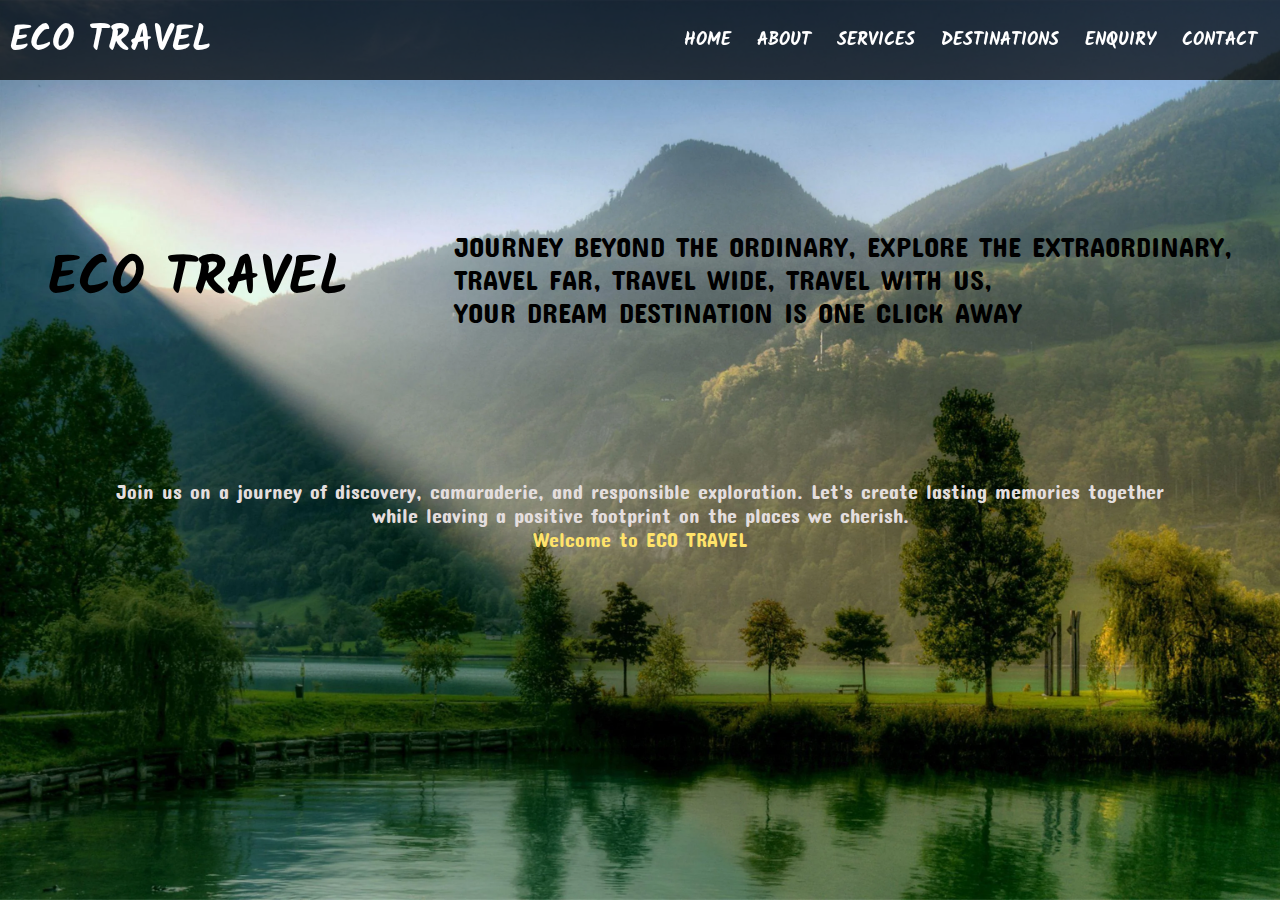
<file: index.html>
<!DOCTYPE html>
<html lang="en">
  <head>
    <meta charset="UTF-8" />
    <meta name="viewport" content="width=device-width, initial-scale=1.0" />
    <title>Document</title>
    <link rel="stylesheet" href="./assets/css/home.css" />
    <link rel="stylesheet" href="./assets/css/main.css" />
    <link rel="preconnect" href="https://fonts.googleapis.com" />
    <link rel="preconnect" href="https://fonts.gstatic.com" crossorigin />
    <link
      href="https://fonts.googleapis.com/css2?family=Concert+One&family=Kalam:wght@300;400;700&family=Staatliches&display=swap"
      rel="stylesheet"
    />
  </head>
  <body style="background-image: url('./assets/images/home/home.webp')">
    <div class="container-main">
      <div class="navbar">
        <div class="navbar-start">
          <h2>ECO TRAVEL</h2>
        </div>
        <div class="navbar-end">
          <a href="./index.html">HOME</a>
          <a href="./pages/About/about.html">ABOUT</a>
          <a href="./pages/Services_/services.html">SERVICES</a>
          <a href="./pages/Destinations/destinations.html">DESTINATIONS</a>
          <a href="./pages/Enquiry/enquiry.html">ENQUIRY</a>
          <a href="./pages/Contact/contact.html">CONTACT</a>
        </div>
      </div>
      <div class="home-intro">
        <div class="home-intro-head">
          <h1 style="font-family: 'Kalam', cursive">ECO TRAVEL</h1>
        </div>
        <div class="home-intro-tail">
          <h2 style="font-family: 'Concert One', sans-serif">
            JOURNEY BEYOND THE ORDINARY, EXPLORE THE EXTRAORDINARY, <br />
            TRAVEL FAR, TRAVEL WIDE, TRAVEL WITH US, <br />
            YOUR DREAM DESTINATION IS ONE CLICK AWAY
          </h2>
        </div>
      </div>
      <div class="home-conclude">
        <h3 style="font-family: 'Concert One', sans-serif">
          Join us on a journey of discovery, camaraderie, and responsible
          exploration. Let's create lasting memories together <br />
          while leaving a positive footprint on the places we cherish. <br />
          <a href="./pages/About/about.html">Welcome to ECO TRAVEL</a>
        </h3>
      </div>
    </div>
  </body>
</html>
</file>
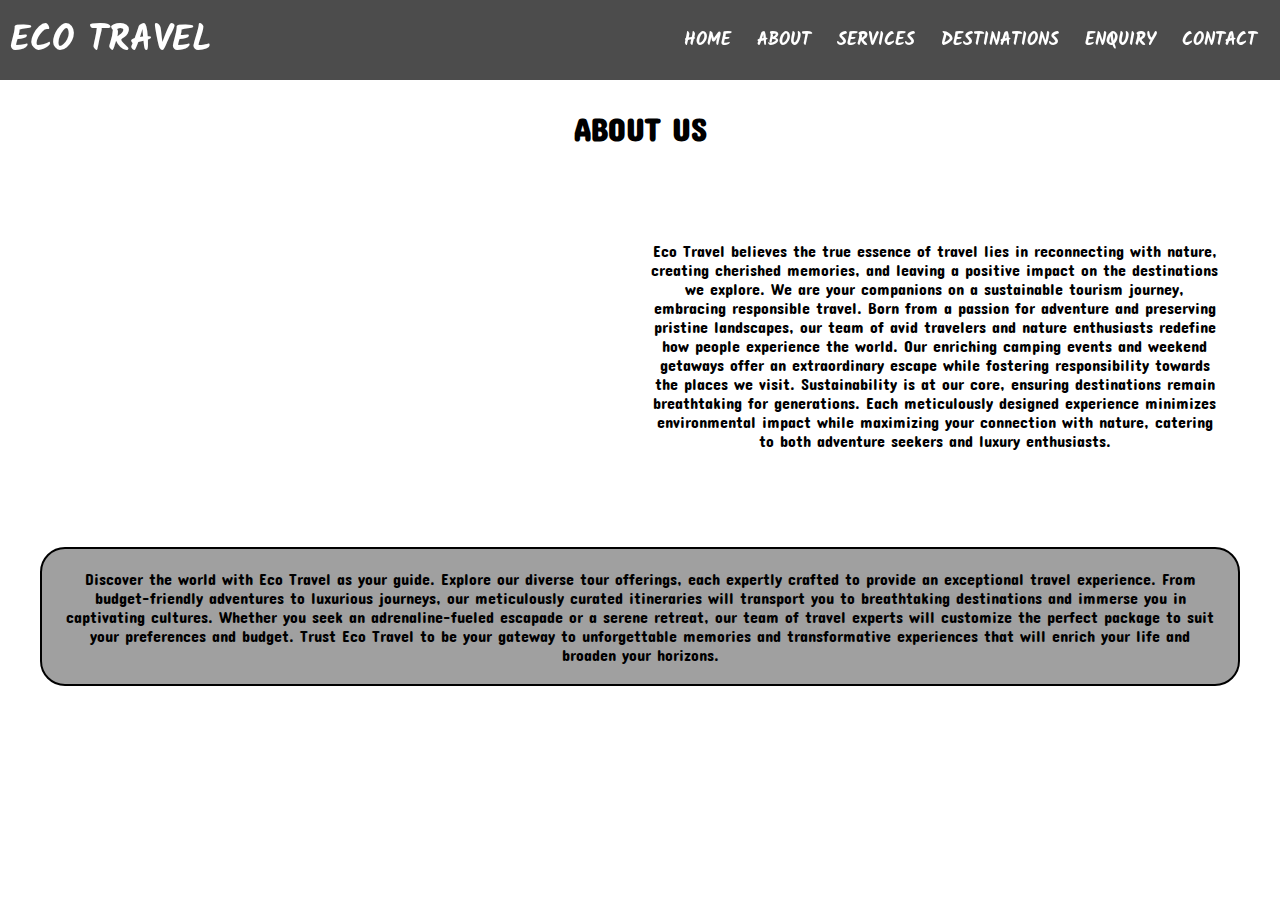
<file: pages/About/about.html>
<!DOCTYPE html>
<html lang="en">
  <head>
    <meta charset="UTF-8" />
    <meta name="viewport" content="width=device-width, initial-scale=1.0" />
    <title>Document</title>
    <link rel="stylesheet" href="../../assets/css/about.css" />
    <link rel="stylesheet" href="../../assets/css/main.css" />
    <link rel="preconnect" href="https://fonts.googleapis.com" />
    <link rel="preconnect" href="https://fonts.gstatic.com" crossorigin />
    <link
      href="https://fonts.googleapis.com/css2?family=Concert+One&family=Kalam:wght@300;400;700&family=Staatliches&display=swap"
      rel="stylesheet"
    />
  </head>
  <body>
    <div class="container-main">
      <div class="navbar">
        <div class="navbar-start">
          <h2>ECO TRAVEL</h2>
        </div>
        <div class="navbar-end">
          <a href="../../index.html">HOME</a>
          <a href="./about.html">ABOUT</a>
          <a href="../../pages/Services_/services.html">SERVICES</a>
          <a href="../../pages/Destinations/destinations.html">DESTINATIONS</a>
          <a href="../../pages/Enquiry/enquiry.html">ENQUIRY</a>
          <a href="../../pages/Contact/contact.html">CONTACT</a>
        </div>
      </div>
      <div class="about-section-main">
        <h1>ABOUT US</h1>
        <div class="about-section-content">
          <div class="loader">
            <div
              class="slide"
              style="
                background-image: url('../../assets/images/about/slide-1.webp');
              "
            ></div>
            <div
              class="slide"
              style="
                background-image: url('../../assets/images/about/slide-2.webp');
              "
            ></div>
            <div
              class="slide"
              style="
                background-image: url('../../assets/images/about/slide-3.webp');
              "
            ></div>
            <div
              class="slide"
              style="
                background-image: url('../../assets/images/about/slide-4.webp');
              "
            ></div>
            <div
              class="slide"
              style="
                background-image: url('../../assets/images/about/slide-5.webp');
              "
            ></div>
          </div>
          <p>
            Eco Travel believes the true essence of travel lies in reconnecting
            with nature, creating cherished memories, and leaving a positive
            impact on the destinations we explore. We are your companions on a
            sustainable tourism journey, embracing responsible travel. Born from
            a passion for adventure and preserving pristine landscapes, our team
            of avid travelers and nature enthusiasts redefine how people
            experience the world. Our enriching camping events and weekend
            getaways offer an extraordinary escape while fostering
            responsibility towards the places we visit. Sustainability is at our
            core, ensuring destinations remain breathtaking for generations.
            Each meticulously designed experience minimizes environmental impact
            while maximizing your connection with nature, catering to both
            adventure seekers and luxury enthusiasts.
          </p>
        </div>
        <p class="about-section-main-desc">
          Discover the world with Eco Travel as your guide. Explore our diverse
          tour offerings, each expertly crafted to provide an exceptional travel
          experience. From budget-friendly adventures to luxurious journeys, our
          meticulously curated itineraries will transport you to breathtaking
          destinations and immerse you in captivating cultures. Whether you seek
          an adrenaline-fueled escapade or a serene retreat, our team of travel
          experts will customize the perfect package to suit your preferences
          and budget. Trust Eco Travel to be your gateway to unforgettable
          memories and transformative experiences that will enrich your life and
          broaden your horizons.
        </p>
      </div>
    </div>
  </body>
</html>
</file>
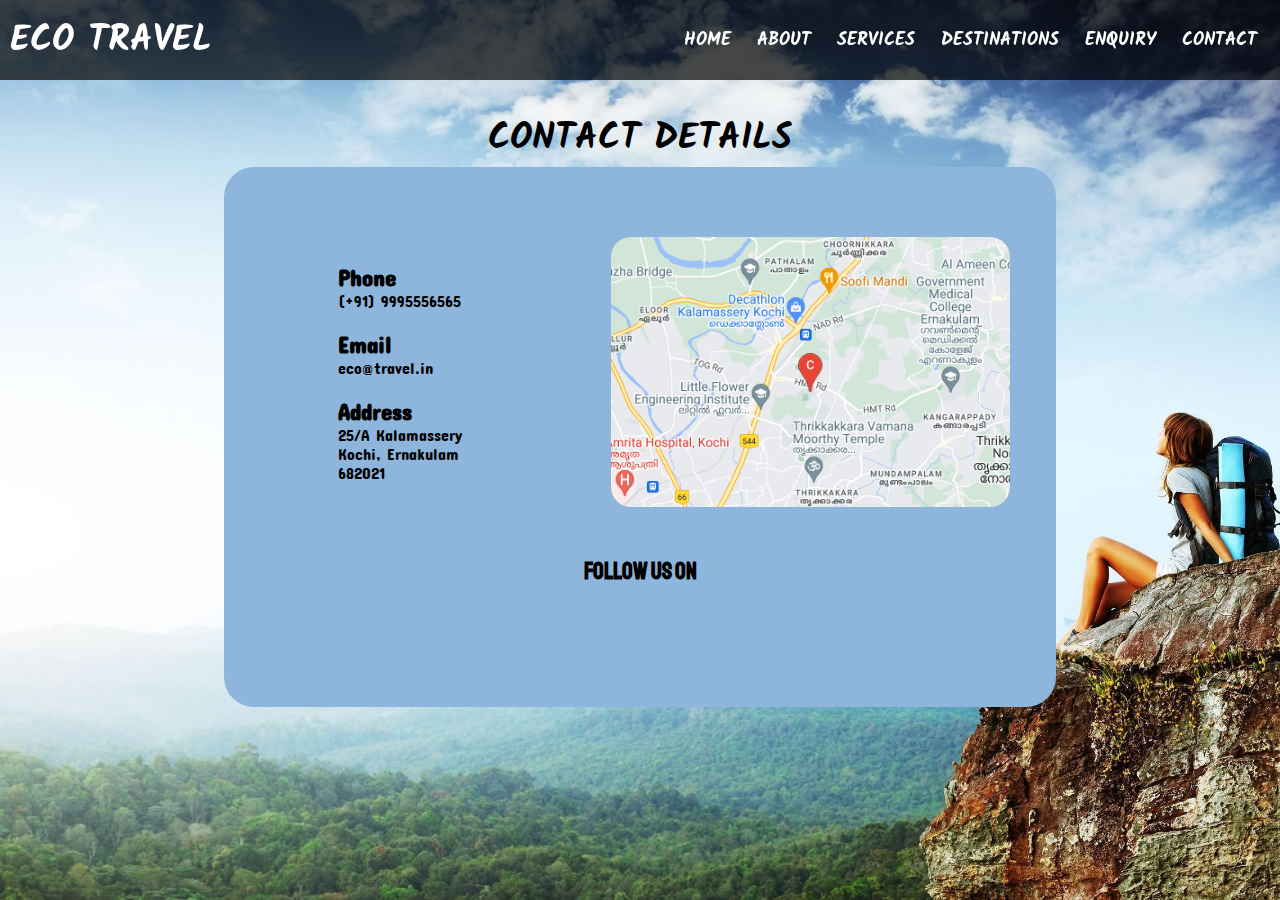
<file: pages/Contact/contact.html>
<!DOCTYPE html>
<html lang="en">
  <head>
    <meta charset="UTF-8" />
    <meta name="viewport" content="width=device-width, initial-scale=1.0" />
    <title>Document</title>
    <link rel="stylesheet" href="../../assets/css/contact.css" />
    <link rel="stylesheet" href="../../assets/css/main.css" />
    <link rel="preconnect" href="https://fonts.googleapis.com" />
    <link rel="preconnect" href="https://fonts.gstatic.com" crossorigin />
    <link
      href="https://fonts.googleapis.com/css2?family=Concert+One&family=Kalam:wght@300;400;700&family=Staatliches&display=swap"
      rel="stylesheet"
    />
    <link
      rel="stylesheet"
      href="https://cdnjs.cloudflare.com/ajax/libs/font-awesome/6.6.0/css/all.min.css"
      integrity="sha512-Kc323vGBEqzTmouAECnVceyQqyqdsSiqLQISBL29aUW4U/M7pSPA/gEUZQqv1cwx4OnYxTxve5UMg5GT6L4JJg=="
      crossorigin="anonymous"
      referrerpolicy="no-referrer"
    />
  </head>
  <body
    style="background-image: url('../../assets/images/contact/contact.webp')"
  >
    <div class="container-main">
      <div class="navbar">
        <div class="navbar-start">
          <h2>ECO TRAVEL</h2>
        </div>
        <div class="navbar-end">
          <a href="../../index.html">HOME</a>
          <a href="../../pages/About/about.html">ABOUT</a>
          <a href="../../pages/Services_/services.html">SERVICES</a>
          <a href="../../pages/Destinations/destinations.html">DESTINATIONS</a>
          <a href="../../pages/Enquiry/enquiry.html">ENQUIRY</a>
          <a href="./contact.html">CONTACT</a>
        </div>
      </div>
      <div class="contact-details" style="font-family: 'Kalam', cursive">
        <h1>CONTACT DETAILS</h1>
        <div
          class="contact-details-main"
          style="font-family: 'Staatliches', sans-serif"
        >
          <div class="contact-details-head">
            <div
              class="contact-details-first"
              style="font-family: 'Concert One', sans-serif"
            >
              <div class="contact-details-sub">
                <i class="fa-solid fa-phone"></i> &nbsp;
                <div>
                  <h3>Phone</h3>
                  <h4>(+91) 9995556565</h4>
                </div>
              </div>
              <div class="contact-details-sub">
                <i class="fa-regular fa-envelope"></i> &nbsp;
                <div>
                  <h3>Email</h3>
                  <h4>eco@travel.in</h4>
                </div>
              </div>
              <div class="contact-details-sub">
                <i class="fa-solid fa-location-dot"></i> &nbsp;
                <div>
                  <h3>Address</h3>
                  <h4>25/A Kalamassery</h4>
                  <h4>Kochi, Ernakulam</h4>
                  <h4>682021</h4>
                </div>
              </div>
            </div>
            <div
              class="contact-details-map"
              style="
                background-image: url('../../assets/images/contact/map.webp');
              "
            ></div>
          </div>
          <div class="contact-details-tail">
            <div class="contact-details-social">
              <h3>Follow Us On</h3>
              <div class="contact-details-social-icons">
                <a href="https://www.facebook.com/Tripadvisor/"><i class="fa-brands fa-square-facebook"></i></a>
                <a href="https://www.instagram.com/tripadvisor/"><i class="fa-brands fa-square-instagram"></i></a>
                <a href="https://x.com/Tripadvisor/"><i class="fa-brands fa-square-x-twitter"></i></a>
                <a href="https://www.pinterest.com/tripadvisor/"><i class="fa-brands fa-square-pinterest"></i></a>
                <a href="https://www.linkedin.com/company/tripadvisor"><i class="fa-brands fa-linkedin"></i></a>
              </div>
            </div>
          </div>
        </div>
      </div>
    </div>
  </body>
</html>
</file>
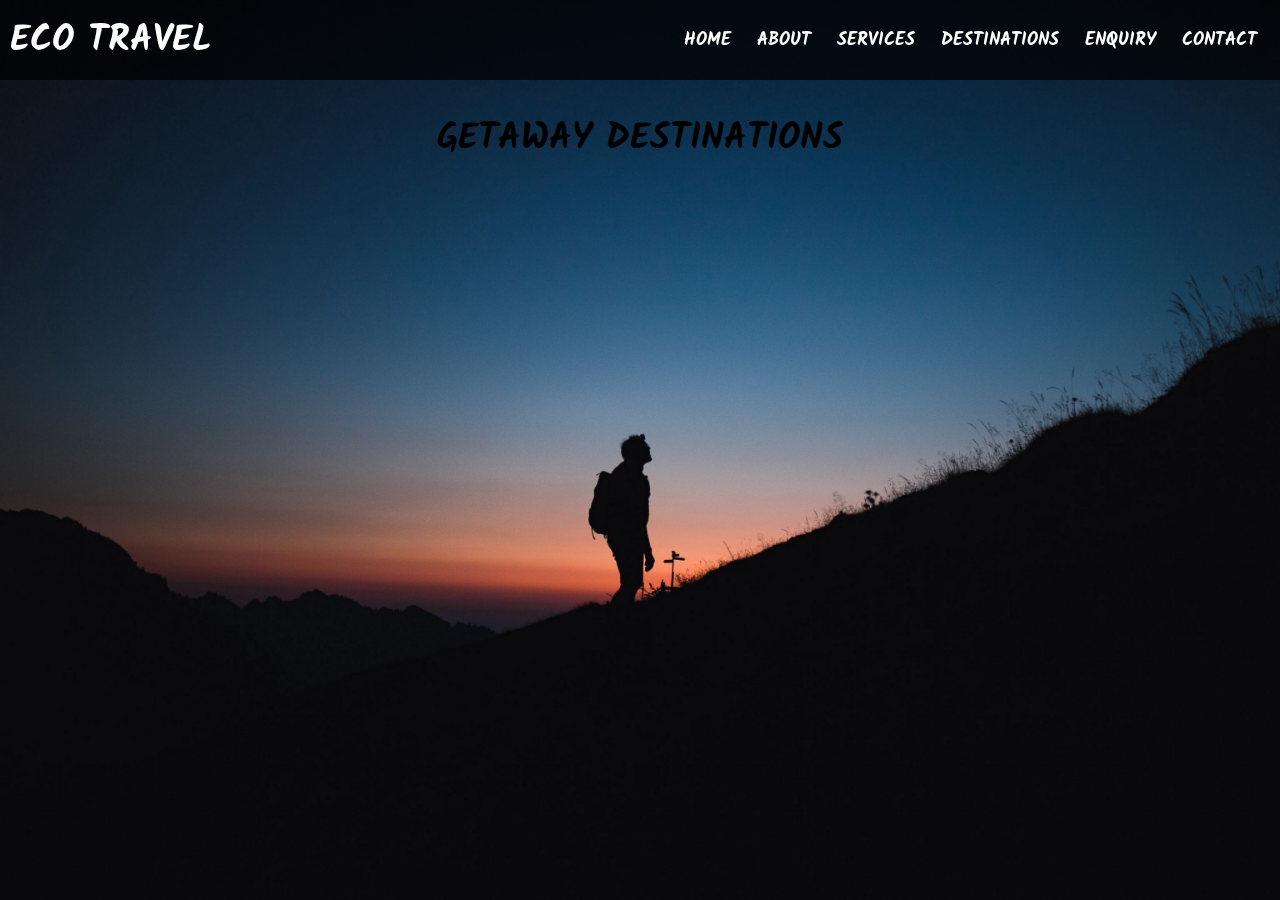
<file: pages/Destinations/destinations.html>
<!DOCTYPE html>
<html lang="en">
  <head>
    <meta charset="UTF-8" />
    <meta name="viewport" content="width=device-width, initial-scale=1.0" />
    <title>Document</title>
    <link rel="stylesheet" href="../../assets/css/destinations.css" />
    <link rel="stylesheet" href="../../assets/css/main.css" />
    <link rel="preconnect" href="https://fonts.googleapis.com" />
    <link rel="preconnect" href="https://fonts.gstatic.com" crossorigin />
    <link
      href="https://fonts.googleapis.com/css2?family=Concert+One&family=Kalam:wght@300;400;700&family=Staatliches&display=swap"
      rel="stylesheet"
    />
  </head>
  <body
    style="
      background-image: url('../../assets/images/destinations/destination.webp');
    "
  >
    <div class="container-main">
      <div class="navbar">
        <div class="navbar-start">
          <h2>ECO TRAVEL</h2>
        </div>
        <div class="navbar-end">
          <a href="../../index.html">HOME</a>
          <a href="../../pages/About/about.html">ABOUT</a>
          <a href="../../pages/Services_/services.html">SERVICES</a>
          <a href="./destinations.html">DESTINATIONS</a>
          <a href="../../pages/Enquiry/enquiry.html">ENQUIRY</a>
          <a href="../../pages/Contact/contact.html">CONTACT</a>
        </div>
      </div>
      <div class="destination-section-main">
        <h1 style="font-family: 'Kalam', cursive">GETAWAY DESTINATIONS</h1>
        <div class="destination-section-contents">
          <div class="destination-cards">
            <div class="destination-cards-title">
              <h2>KASHMIR</h2>
            </div>
            <img
              src="../../assets/images/destinations/kashmir.webp"
              alt="Kashmir Images"
            />
            <div class="price-overlay">
              <span class="price"
                >4 Nights and 3 Days <br />
                From &nbsp; $7499</span
              >
            </div>
          </div>

          <div class="destination-cards">
            <div class="destination-cards-title">
              <h2>LADAKH</h2>
            </div>
            <img
              src="../../assets/images/destinations/ladakh.webp"
              alt="Ladakh Images"
            />
            <div class="price-overlay">
              <span class="price"
                >4 Nights and 3 Days <br />
                From &nbsp; $7499</span
              >
            </div>
          </div>

          <div class="destination-cards">
            <div class="destination-cards-title">
              <h2>DELHI</h2>
            </div>
            <img
              src="../../assets/images/destinations/delhi.webp"
              alt="Delhi Images"
            />
            <div class="price-overlay">
              <span class="price"
                >4 Nights and 3 Days <br />
                From &nbsp; $6499</span
              >
            </div>
          </div>

          <div class="destination-cards">
            <div class="destination-cards-title">
              <h2>SIKKIM</h2>
            </div>
            <img
              src="../../assets/images/destinations/sikkim.webp"
              alt="sikkim Images"
            />
            <div class="price-overlay">
              <span class="price"
                >4 Nights and 3 Days <br />
                From &nbsp; $8499</span
              >
            </div>
          </div>

          <div class="destination-cards">
            <div class="destination-cards-title">
              <h2>Rajasthan</h2>
            </div>
            <img
              src="../../assets/images/destinations/rajasthan.webp"
              alt="Rajasthan Images"
            />
            <div class="price-overlay">
              <span class="price"
                >5 Nights and 4 Days <br />
                From &nbsp; $7499</span
              >
            </div>
          </div>

          <div class="destination-cards">
            <div class="destination-cards-title">
              <h2>Lakshadweep</h2>
            </div>
            <img
              src="../../assets/images/destinations/lakshadweep.webp"
              alt="Lakshadweep Images"
            />
            <div class="price-overlay">
              <span class="price"
                >5 Nights and 4 Days <br />
                From &nbsp; $7999</span
              >
            </div>
          </div>

          <div class="destination-cards">
            <div class="destination-cards-title">
              <h2>Varanasi</h2>
            </div>
            <img
              src="../../assets/images/destinations/varanasi.webp"
              alt="Varanasi Images"
            />
            <div class="price-overlay">
              <span class="price"
                >3 Nights and 2 Days <br />
                From &nbsp; $5499</span
              >
            </div>
          </div>

          <div class="destination-cards">
            <div class="destination-cards-title">
              <h2>Meghalaya</h2>
            </div>
            <img
              src="../../assets/images/destinations/meghalaya.webp"
              alt="Meghalaya Images"
            />
            <div class="price-overlay">
              <span class="price"
                >5 Nights and 4 Days <br />
                From &nbsp; $8999</span
              >
            </div>
          </div>
        </div>
      </div>
    </div>
  </body>
</html>
</file>
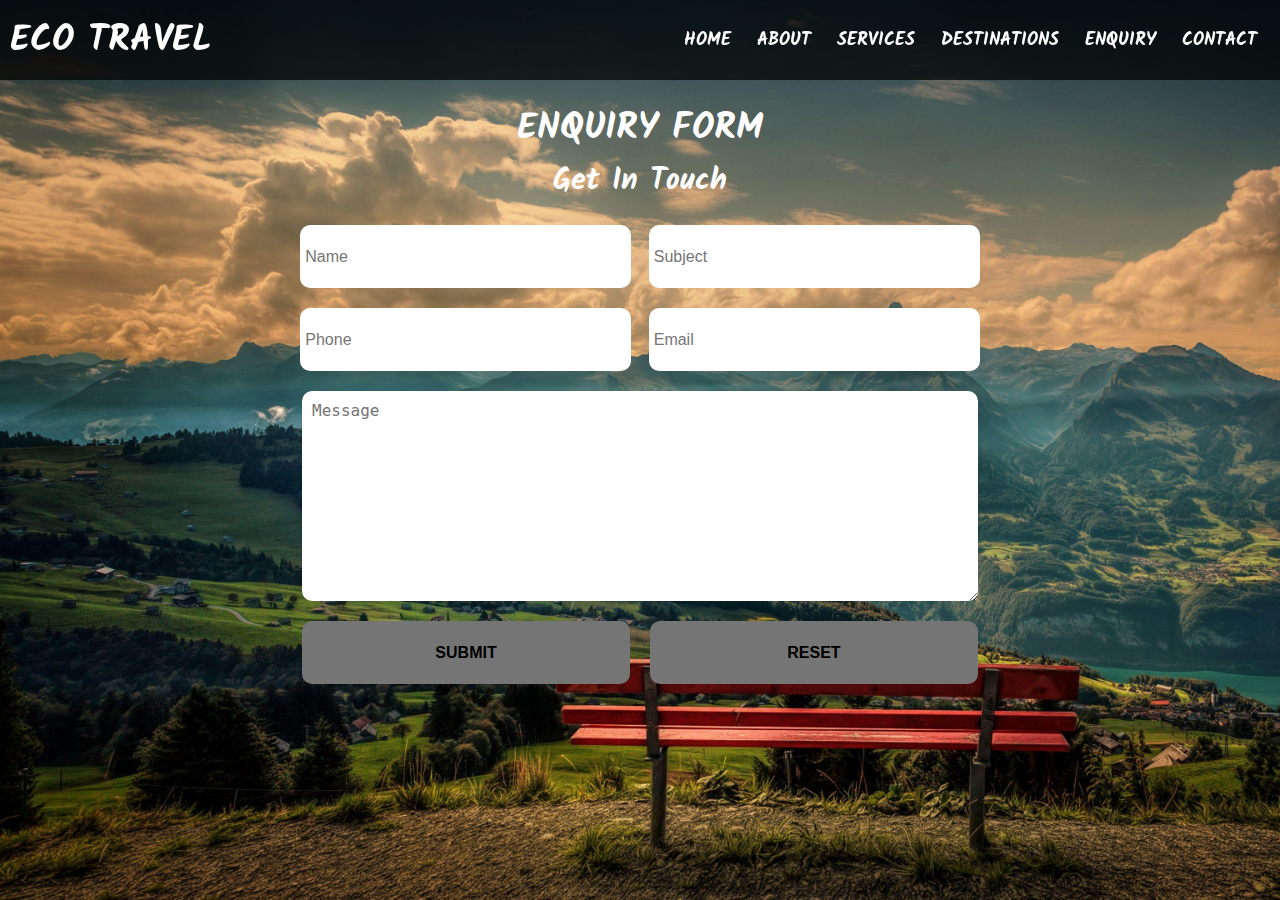
<file: pages/Enquiry/enquiry.html>
<!DOCTYPE html>
<html lang="en">
  <head>
    <meta charset="UTF-8" />
    <meta name="viewport" content="width=device-width, initial-scale=1.0" />
    <title>Document</title>
    <link rel="stylesheet" href="../../assets/css/enquiry.css" />
    <link rel="stylesheet" href="../../assets/css/main.css" />
    <link rel="preconnect" href="https://fonts.googleapis.com" />
    <link rel="preconnect" href="https://fonts.gstatic.com" crossorigin />
    <link
      href="https://fonts.googleapis.com/css2?family=Kalam:wght@300;400;700&display=swap"
      rel="stylesheet"
    />
    <script src="../../assets/js/main.js"></script>
  </head>
  <body
    style="background-image: url('../../assets/images/enquiry/enquiry.webp')"
  >
    <div class="container-main">
      <div class="navbar">
        <div class="navbar-start">
          <h2>ECO TRAVEL</h2>
        </div>
        <div class="navbar-end">
          <a href="../../index.html">HOME</a>
          <a href="../../pages/About/about.html">ABOUT</a>
          <a href="../../pages/Services_/services.html">SERVICES</a>
          <a href="../../pages/Destinations/destinations.html">DESTINATIONS</a>
          <a href="./enquiry.html">ENQUIRY</a>
          <a href="../../pages/Contact/contact.html">CONTACT</a>
        </div>
      </div>
      <div class="enquiry-section">
        <h1 style="font-family: 'Kalam', cursive">ENQUIRY FORM</h1>
        <h2 style="font-family: 'Kalam', cursive">Get In Touch</h2>
        <div class="form-container">
          <form id="contactForm" onsubmit="return validateForm(event)">
            <div>
              <div>
                <input type="text" id="name" name="name" placeholder="Name" />
                <span id="nameError" class="error-message"></span>
              </div>
              <div>
                <input
                  type="text"
                  id="subject"
                  name="subject"
                  placeholder="Subject"
                />
                <span id="subjectError" class="error-message"></span>
              </div>
            </div>
            <div>
              <div>
                <input type="tel" id="phone" name="phone" placeholder="Phone" />
                <span id="phoneError" class="error-message"></span>
              </div>
              <div>
                <input
                  type="email"
                  id="email"
                  name="email"
                  placeholder="Email"
                />
                <span id="emailError" class="error-message"></span>
              </div>
            </div>
            <div>
              <div>
                <textarea
                  id="message"
                  name="message"
                  rows="10"
                  placeholder="Message"
                ></textarea>
                <span id="messageError" class="error-message"></span>
              </div>
            </div>
            <div class="form-container-btn">
              <button type="submit">SUBMIT</button>
              <button type="reset" onclick="resetForm()">RESET</button>
            </div>
          </form>
        </div>
        <div id="successModal" class="modal">
          <div class="modal-content">
            <span class="close-button" id="closeButton">&times;</span>
            <p>Form Submitted Successfully!</p>
          </div>
        </div>
      </div>
    </div>
  </body>
</html>
</file>
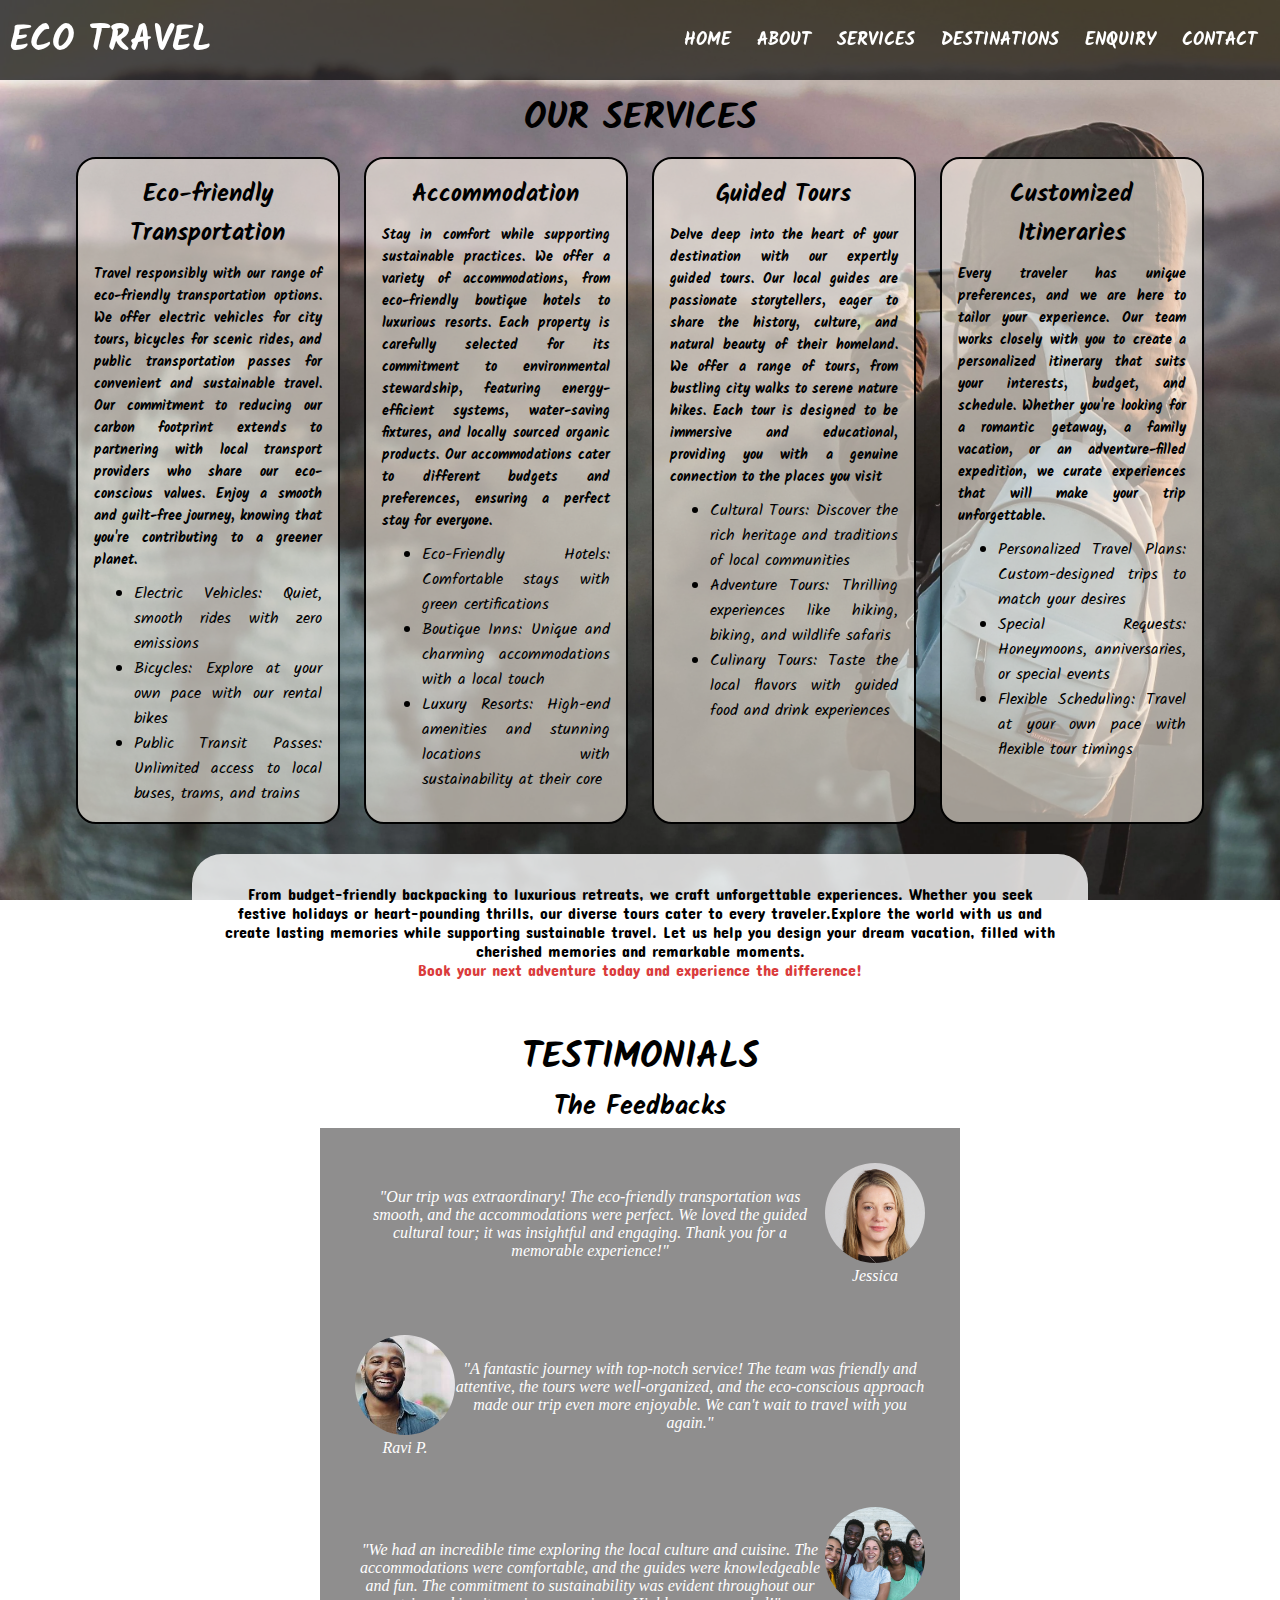
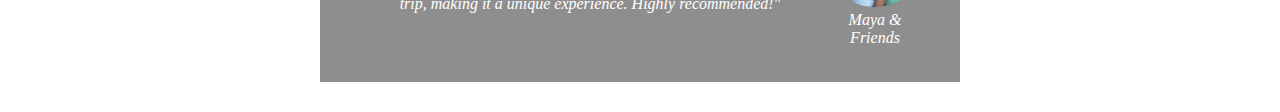
<file: pages/Services_/services.html>
<!DOCTYPE html>
<html lang="en">
  <head>
    <meta charset="UTF-8" />
    <meta name="viewport" content="width=device-width, initial-scale=1.0" />
    <title>Document</title>
    <link rel="stylesheet" href="../../assets/css/services.css" />
    <link rel="stylesheet" href="../../assets/css/main.css" />
    <link rel="preconnect" href="https://fonts.googleapis.com" />
    <link rel="preconnect" href="https://fonts.gstatic.com" crossorigin />
    <link
      href="https://fonts.googleapis.com/css2?family=Concert+One&family=Kalam:wght@300;400;700&family=Staatliches&display=swap"
      rel="stylesheet"
    />
  </head>
  <body
    style="background-image: url('../../assets/images/services/services.webp')"
  >
    <div class="container-main">
      <div class="navbar">
        <div class="navbar-start">
          <h2>ECO TRAVEL</h2>
        </div>
        <div class="navbar-end">
          <a href="../../index.html">HOME</a>
          <a href="../../pages/About/about.html">ABOUT</a>
          <a href="./services.html">SERVICES</a>
          <a href="../../pages/Destinations/destinations.html">DESTINATIONS</a>
          <a href="../../pages/Enquiry/enquiry.html">ENQUIRY</a>
          <a href="../../pages/Contact/contact.html">CONTACT</a>
        </div>
      </div>
      <div class="service-section">
        <h1 style="font-family: 'Kalam', cursive">OUR SERVICES</h1>
        <div class="service-section-head" style="font-family: 'Kalam', cursive">
          <div class="service-section-first">
            <h2>Eco-friendly Transportation</h2>
            <h3>
              Travel responsibly with our range of eco-friendly transportation
              options. We offer electric vehicles for city tours, bicycles for
              scenic rides, and public transportation passes for convenient and
              sustainable travel. Our commitment to reducing our carbon
              footprint extends to partnering with local transport providers who
              share our eco-conscious values. Enjoy a smooth and guilt-free
              journey, knowing that you're contributing to a greener planet.
            </h3>
            <ul>
              <li>
                Electric Vehicles: Quiet, smooth rides with zero emissions
              </li>
              <li>Bicycles: Explore at your own pace with our rental bikes</li>
              <li>
                Public Transit Passes: Unlimited access to local buses, trams,
                and trains
              </li>
            </ul>
          </div>
          <div class="service-section-second">
            <h2>Accommodation</h2>
            <h3>
              Stay in comfort while supporting sustainable practices. We offer a
              variety of accommodations, from eco-friendly boutique hotels to
              luxurious resorts. Each property is carefully selected for its
              commitment to environmental stewardship, featuring
              energy-efficient systems, water-saving fixtures, and locally
              sourced organic products. Our accommodations cater to different
              budgets and preferences, ensuring a perfect stay for everyone.
            </h3>
            <ul>
              <li>
                Eco-Friendly Hotels: Comfortable stays with green certifications
              </li>
              <li>
                Boutique Inns: Unique and charming accommodations with a local
                touch
              </li>
              <li>
                Luxury Resorts: High-end amenities and stunning locations with
                sustainability at their core
              </li>
            </ul>
          </div>
          <div class="service-section-third">
            <h2>Guided Tours</h2>
            <h3>
              Delve deep into the heart of your destination with our expertly
              guided tours. Our local guides are passionate storytellers, eager
              to share the history, culture, and natural beauty of their
              homeland. We offer a range of tours, from bustling city walks to
              serene nature hikes. Each tour is designed to be immersive and
              educational, providing you with a genuine connection to the places
              you visit
            </h3>
            <ul>
              <li>
                Cultural Tours: Discover the rich heritage and traditions of
                local communities
              </li>
              <li>
                Adventure Tours: Thrilling experiences like hiking, biking, and
                wildlife safaris
              </li>
              <li>
                Culinary Tours: Taste the local flavors with guided food and
                drink experiences
              </li>
            </ul>
          </div>
          <div class="service-section-fourth">
            <h2>Customized Itineraries</h2>
            <h3>
              Every traveler has unique preferences, and we are here to tailor
              your experience. Our team works closely with you to create a
              personalized itinerary that suits your interests, budget, and
              schedule. Whether you're looking for a romantic getaway, a family
              vacation, or an adventure-filled expedition, we curate experiences
              that will make your trip unforgettable.
            </h3>
            <ul>
              <li>
                Personalized Travel Plans: Custom-designed trips to match your
                desires
              </li>
              <li>
                Special Requests: Honeymoons, anniversaries, or special events
              </li>
              <li>
                Flexible Scheduling: Travel at your own pace with flexible tour
                timings
              </li>
            </ul>
          </div>
        </div>
        <div
          class="service-section-info"
          style="font-family: 'Concert One', sans-serif"
        >
          <p>
            From budget-friendly backpacking to luxurious retreats, we craft
            unforgettable experiences. Whether you seek festive holidays or
            heart-pounding thrills, our diverse tours cater to every
            traveler.Explore the world with us and create lasting memories while
            supporting sustainable travel. Let us help you design your dream
            vacation, filled with cherished memories and remarkable moments.
          </p>
          <a href="../Destinations/destinations.html">
            Book your next adventure today and experience the difference!
          </a>
        </div>
        <div class="service-section-tail">
          <h2 style="font-family: 'Kalam', cursive">TESTIMONIALS</h2>
          <h3 style="font-family: 'Kalam', cursive">The Feedbacks</h3>
          <div class="service-section-testimonials">
            <div class="service-section-testimonials-content">
              <p>
                "Our trip was extraordinary! The eco-friendly transportation was
                smooth, and the accommodations were perfect. We loved the guided
                cultural tour; it was insightful and engaging. Thank you for a
                memorable experience!" <br />
              </p>
              <div>
                <img
                  src="../../assets/images/services/testimonial-2.webp "
                  alt="testimonial images"
                />
                <p>Jessica</p>
              </div>
            </div>
            <div class="service-section-testimonials-content">
              <div>
                <img
                  src="../../assets/images/services/testimonial-1.webp"
                  alt="testimonial images"
                />
                <p>Ravi P.</p>
              </div>
              <p>
                "A fantastic journey with top-notch service! The team was
                friendly and attentive, the tours were well-organized, and the
                eco-conscious approach made our trip even more enjoyable. We
                can't wait to travel with you again." <br />
              </p>
            </div>
            <div class="service-section-testimonials-content">
              <p>
                "We had an incredible time exploring the local culture and
                cuisine. The accommodations were comfortable, and the guides
                were knowledgeable and fun. The commitment to sustainability was
                evident throughout our trip, making it a unique experience.
                Highly recommended!" <br />
              </p>
              <div>
                <img
                  src="../../assets/images/services/testimonial-3.webp"
                  alt="testimonial images"
                />
                <p>Maya & Friends</p>
              </div>
            </div>
          </div>
        </div>
      </div>
    </div>
  </body>
</html>
</file>
<file: assets/css/home.css>
body {
  width: 100%;
  height: 100vh;
  /* background-image: url('../../assets/images/home/home.webp'); */
  background-size: cover;
  background-repeat: no-repeat;
  z-index: 1;
}
.home-intro {
  padding: 70px 20px;
  position: relative;
  top: 160px;
  display: flex;
  align-items: center;
  justify-content: space-around;
  gap: 50px;
}

.home-intro h1 {
  font-family: 'Kalam', cursive;
  font-weight: 700;
  font-size: 54px;
}

.home-intro h2 {
  font-family: 'Concert One', sans-serif;
  font-weight: 300;
  font-size: 28px;
}

.home-conclude h3 {
  position: relative;
  top: 240px;
  font-family: 'Concert One', sans-serif;
  font-weight: 300;
  font-size: 20px;
  color: rgb(228 222 222);
  text-align: center;
}

.home-conclude a {
  color: rgb(255 227 106);
  text-decoration: none;
  cursor: pointer;
}

@media (max-width: 1024px) {
  .home-intro {
    flex-direction: column;
    top: 90px;
    padding: 10px;
    gap: 70px;
  }

  .home-intro h1 {
    font-weight: 600;
    font-size: 34px;
  }
  .home-intro h2 {
    font-family: 'Concert One', sans-serif;
    font-weight: 200;
    font-size: 18px;
    padding: 4px;
    background-color: rgba(255, 255, 255, 0.1);
  }

  .home-conclude h3 {
    top: 180px;
    font-size: 18px;
    color: rgb(228 222 222);
    text-align: center;
  }
}

@media (min-width: 1023px) and (max-width: 1270px) {
  .home-intro {
    flex-direction: column;
    top: 90px;
    padding: 10px;
    gap: 70px;
  }
}
</file>
<file: assets/css/main.css>
* {
  margin: 0;
  box-sizing: border-box;
}
.container-main {
  width: 100%;
  height: 100vh;
}
.navbar {
  width: 100%;
  height: 80px;
  padding: 10px;
  background-color: rgba(0, 0, 0, 0.7);
  z-index: 2;
  display: flex;
  justify-content: space-between;
  align-items: center;
  position: fixed;
  top: 0px;
}

.navbar-end {
  padding: 10px;
  display: flex;
  gap: 20px;
  align-items: center;
}

.navbar-end a {
  text-decoration: none;
  color: white;
  font-family: 'Kalam', cursive;
  font-weight: 600;
  font-size: 18px;
  padding: 2px 3px;
}

.navbar-end a:hover {
  /* background-color: rgba(0, 0, 0, 0.8); */
  background-color: rgba(71, 71, 71, 0.9);
  border-radius: 8px;
}

.navbar-start h2 {
  font-family: 'Kalam', cursive;
  font-weight: 700;
  font-size: 36px;
  color: white;
}

@media (max-width: 820px) {
  .navbar {
    width: 100vw;
    height: 70px;
    padding: 0px;
    display: flex;
    flex-direction: column;
  }

  .navbar-start h2 {
    font-weight: 500;
    font-size: 24px;
  }
  .navbar-start {
    display: flex;
    align-items: start;
  }

  .navbar-end {
    display: flex;
    align-items: center;
    gap: 6px;
    padding: 0;
  }

  .navbar-end a {
    font-weight: 400;
    font-size: 12px;
  }
}
</file>
<file: assets/css/about.css>
.about-section-main {
  padding: 40px;
  padding-top: 110px;
  text-align: center;
  font-family: 'Concert One', sans-serif;
  font-weight: 500;
}
.about-section-content p {
  padding-top: 16px;
  width: 50%;
}

.about-section-content {
  padding: 20px;
  display: flex;
  align-items: center;
  justify-content: space-between;
}

.about-section-main-desc {
  margin-top: 20px;
  padding: 20px;
  border: 2px solid black;
  border-radius: 25px;
  background-color: rgb(160, 160, 160);
}

.about-section-main-desc:hover {
  box-shadow: 0 0 5px 5px grey;
}

.loader {
  position: relative;
  width: 600px;
  height: 340px;
}

.slide {
  position: absolute;
  width: 100%;
  height: 100%;
  background-size: cover;
  background-position: center;
  animation: slideAnimation 15s infinite;
  opacity: 0;
  border-radius: 10px;
}

@keyframes slideAnimation {
  0% {
    opacity: 0;
  }
  10% {
    opacity: 1;
  }
  25% {
    opacity: 1;
  }
  35% {
    opacity: 0;
  }
}

.slide:nth-child(1) {
  animation-delay: 0s;
}
.slide:nth-child(2) {
  animation-delay: 3s;
}
.slide:nth-child(3) {
  animation-delay: 6s;
}
.slide:nth-child(4) {
  animation-delay: 9s;
}
.slide:nth-child(5) {
  animation-delay: 12s;
}

@media (max-width: 767px) {
  .about-section-main {
    padding: 0px;
    padding-top: 80px;
  }

  .about-section-content {
    flex-direction: column-reverse;
    padding: 15px;
  }
  .about-section-content p {
    padding-top: 0;
    padding-bottom: 10px;
    width: 100%;
  }

  .loader {
    position: relative;
    width: 100%;
    min-height: fit-content;
  }
  .about-section-main-desc {
    width: 90%;
    margin: 0 auto;
    padding: 15px;
    border: 2px solid black;
    border-radius: 25px;
    background-color: rgb(160, 160, 160);
  }
}
</file>
<file: assets/css/contact.css>
body {
  width: 100%;
  height: 100vh;
  /* background-image: url('../../assets/images/contact/contact.webp'); */
  background-size: cover;
  background-repeat: no-repeat;
  background-position: center;
  background-attachment: fixed;
  z-index: 1;
}

.contact-details {
  padding-top: 110px;
  /* font-family: 'Kalam', cursive; */
  font-weight: 700;
  text-align: center;
}

.contact-details h1 {
  font-size: 36px;
}

.contact-details h2 {
  padding-bottom: 30px;
}

.contact-details-main {
  width: 65%;
  height: 60vh;
  margin: 0 auto;
  padding-top: 40px;
  border-radius: 30px;
  display: flex;
  flex-direction: column;
  align-items: center;
  gap: 50px;
  background-color: rgb(142, 181, 219);
  /* font-family: 'Staatliches', sans-serif; */
  font-size: 20px;
}

.contact-details-head {
  width: 100%;
  height: 50vh;
  display: flex;
  align-items: center;
  justify-content: space-around;
  padding-top: 30px;
}

.contact-details-map {
  /* background-image: url('../../assets/images/contact/map.webp'); */
  background-repeat: no-repeat;
  background-size: cover;
  background-position: center;
  width: 48%;
  height: 30vh;
  border-radius: 20px;
}

.contact-details-first {
  width: 30%;
  border-radius: 40px;
  text-align: justify;
}

.contact-details-first h4 {
  /* font-family: 'Concert One', sans-serif; */
  font-weight: 100;
  font-size: 16px;
}

.contact-details-first i {
  font-size: 26px;
}

.contact-details-sub {
  padding: 10px 40px;
  display: flex;
  align-items: start;
  gap: 10px;
}

.contact-details-tail {
  width: 60%;
  height: 40vh;
}
.contact-details-social {
  display: flex;
  flex-direction: column;
  gap: 15px;
}

.contact-details-social i {
  font-size: 24px;
  padding-left: 10px;
  color: black;
}

@media (max-width: 767px) {
  .contact-details {
    padding-top: 80px;
    font-weight: 600;
  }

  .contact-details-main {
    width: 90%;
    height: 70vh;
    margin: 0 auto;
    padding-top: 0px;
    border-radius: 15px;
    background-color: rgba(255, 255, 255, 0);
    font-size: 16px;
    gap: 35px;
  }

  .contact-details-head {
    width: 100%;
    height: 59vh;
    flex-direction: column-reverse;
    align-items: center;
    justify-content: space-around;
  }
  .contact-details-map {
    width: 100%;
  }
  .contact-details-first {
    width: 100%;
    border-radius: 40px;
    padding-top: 20px;
    padding-left: 50px;
  }
}

@media (min-width: 767px) and (max-width:1024px){
  .contact-details-first {
    padding-left: 70px;
  }
  .contact-details-main {
    width: 90%;
    height: 70vh;
    margin: 0 auto;
    padding-top: 0px;
    border-radius: 15px;
    background-color: rgba(255, 255, 255, 0);
    font-size: 16px;
    gap: 20px;
  }
}
</file>
<file: assets/css/destinations.css>
body {
  width: 100%;
  height: 100vh;
  /* background-image: url('../../assets/images/destinations/destination.webp'); */
  background-size: cover;
  background-position: center;
  background-repeat: no-repeat;
  background-attachment: fixed;
  z-index: 1;
}

.destination-section-main h1 {
  padding-top: 110px;
  /* font-family: 'Kalam', cursive; */
  font-weight: 700;
  font-size: 36px;
  text-align: center;
}

.destination-section-contents {
  padding: 30px 0px;
  display: flex;
  flex-direction: row;
  flex-wrap: wrap;
  align-items: center;
  justify-content: space-around;
  gap: 20px;
}
.destination-cards {
  margin-top: 20px;
  width: 21%;
  height: 15%;
  position: relative;
}

.destination-cards-title {
  width: 90%;
  height: 100%;
  position: absolute;
  bottom: 30px;
  left: 10;
  z-index: 2;
  opacity: 0;
  animation: fadeIn 1s ease-in-out 1s forwards;
  color: white;
  font-family: 'Staatliches', sans-serif;
}

.destination-cards img {
  opacity: 0;
  animation: fadeIn 1s ease-in-out 1s forwards;
  width: 90%;
  border: 2px solid white;
  border-radius: 10px;
  z-index: 1;
}

@keyframes fadeIn {
  from {
    opacity: 0;
  }
  to {
    opacity: 1;
  }
}

.price-overlay {
  position: absolute;
  bottom: 4px;
  left: 0;
  width: 90%;
  height: 20%;
  background: rgba(0, 0, 0, 0.6);
  color: black;
  display: flex;
  align-items: flex-end;
  justify-content: center;
  opacity: 0;
  transition: opacity 0.5s ease;
  text-align: center;
  padding: 3px;
  box-sizing: border-box;
  border-bottom-left-radius: 10px;
  border-bottom-right-radius: 10px;
}

.price {
  font-size: 14px;
  font-weight: bold;
  color: white;
  font-family: 'Staatliches', sans-serif;
  font-weight: 400;
}

.destination-cards:hover .price-overlay {
  opacity: 1;
}

@media (max-width: 767px) {
  .destination-section-main h1 {
    padding-top: 80px;
    font-weight: 600;
    font-size: 24px;
  }
  .destination-section-contents {
    flex-direction: column;
  }
  .destination-cards {
    margin-top: 20px;
    width: 100%;
    height: 15%;
    position: relative;
  }

  .destination-cards-title {
    margin: 5px 10px;
    font-size: 14px;
  }

  .destination-cards img {
    opacity: 0;
    animation: fadeIn 1s ease-in-out 1s forwards;
    margin: 0 18px;
    width: 90%;
    border: 2px solid white;
    border-radius: 10px;
    z-index: 1;
  }
  .price-overlay {
    animation: fadeIn 1s ease-in-out 1s forwards;
    margin: 0 18px;
  }
}
</file>
<file: assets/css/enquiry.css>
body {
  width: 100%;
  height: 100vh;
  /* background-image: url('../../assets/images/enquiry/enquiry.webp'); */
  background-size: cover;
  background-repeat: no-repeat;
  z-index: 1;
}

.enquiry-section {
  position: relative;
  top: 100px;
  margin: 0 auto;
  width: 80%;
  height: 80vh;
  color: white;
  text-align: center;
}

.enquiry-section h1 {
  /* font-family: 'Kalam', cursive; */
  font-size: 36px;
}

.enquiry-section h2 {
  /* font-family: 'Kalam', cursive; */
  font-size: 30px;
}

.form-container {
  width: 70%;
  height: 60vh;
  padding: 10px;
  margin: auto;
}

.form-container input,
.form-container button {
  width: 95%;
  height: 7vh;
  margin: 10px auto;
  padding: 5px;
  font-size: 16px;
  border: none;
  border-radius: 10px;
}

.form-container textarea {
  width: 97%;
  margin: 10px auto;
  padding: 10px;
  font-size: 16px;
  border: none;
  border-radius: 10px;
}
.form-container div{
  display: flex;
  justify-content: space-between;
  width: 100%;
}
.form-container div div{
  display: flex;
  flex-direction: column;
}
.form-container span{
  display: inline;
}

.form-container button {
  background-color: rgb(118, 117, 117);
  font-weight: bold;
  cursor: pointer;
}

.form-container-btn{
  display: flex;
  gap: 20px;
  margin: auto;
  width: 97% !important; 
}

.error-message {
  color: red;
  font-size: 12px; 
  font-family: Arial, Helvetica, sans-serif;
  font-weight: bold;
  display: block; 
  margin: 0 25px;
  text-align: justify; 
}

.modal {
  display: none;
  position: fixed;
  z-index: 1;
  left: 0;
  top: 0;
  width: 100%; 
  height: 100%; 
  overflow: auto; 
  background-color: rgb(0, 0, 0);
  background-color: rgba(0, 0, 0, 0.4); 
}


.modal-content {
  color: black;
  background-color: #fefefe;
  margin: 15% auto;
  padding: 20px;
  border: 1px solid #888;
  width: 80%; 
  max-width: 400px; 
  text-align: center;
}


.close-button {
  color: #aaa;
  float: right;
  font-size: 28px;
  font-weight: bold;
}

.close-button:hover,
.close-button:focus {
  color: black;
  text-decoration: none;
  cursor: pointer;
}

@media (max-width: 767px) {
  .enquiry-section {
    top: 70px;
    width: 90%;
  }
  .form-container {
    padding: 0;
  }
  .form-container div {
    display: flex;
    flex-direction: column;
    margin: 0;
    padding: 0;
  }

  .form-container input,
  .form-container button,
  .form-container textarea {
    width: 95%;
    height: 6vh;
    margin: 5px;
    padding: 5px;
    font-size: 16px;
    border: none;
    border-radius: 10px;
  }
  .form-container textarea {
    height: 10vh;
  }
}
</file>
<file: assets/css/services.css>
body {
  width: 100%;
  height: 100vh;
  /* background-image: url('../../assets/images/services/services.webp'); */
  background-size: cover;
  background-repeat: no-repeat;
  background-attachment: fixed;
  z-index: 1;
}

.service-section {
  padding-top: 90px;
}
.service-section h1 {
  /* font-family: 'Kalam', cursive; */
  font-size: 36px;
  text-align: center;
}

.service-section-head {
  width: 90%;
  margin: 0 auto;
  display: flex;
  justify-content: space-around;
  flex-wrap: wrap;
  /* font-family: 'Kalam', cursive; */
}

.service-section-head h2 {
  text-align: center;
}

.service-section-head h3 {
  padding: 10px 0;
  font-size: 14px;
}

.service-section-head li {
  font-size: 16px;
}

.service-section-first,
.service-section-second,
.service-section-third,
.service-section-fourth {
  width: 23%;
  border: 2px solid black;
  border-radius: 20px;
  margin: 10px;
  padding: 16px;
  text-align: justify;
  background-color: rgb(254, 245, 233, 0.6);
}

.service-section-first:hover,
.service-section-second:hover,
.service-section-third:hover,
.service-section-fourth:hover {
  box-shadow: 0 0 7px 7px rgb(142, 142, 142);
  cursor: pointer;
  transform: scale(1.02);
}

.service-section-info {
  background-color: rgba(255, 255, 255, 0.8);
  padding: 30px;
  margin: 20px auto;
  width: 70%;
  text-align: center;
  /* font-family: 'Concert One', sans-serif; */
  font-weight: 100;
  border-radius: 30px;
}

.service-section-info a {
  color: rgb(218, 60, 60);
  text-decoration: none;
}
.service-section-tail {
  padding-bottom: 30px;
}
.service-section-tail h2 {
  /* font-family: 'Kalam', cursive; */
  font-size: 36px;
  text-align: center;
}

.service-section-tail h3 {
  /* font-family: 'Kalam', cursive; */
  font-size: 26px;
  text-align: center;
}

.service-section-testimonials {
  width: 50%;
  margin: 0 auto;
  padding: 10px;
  background-color: rgba(68, 67, 67, 0.6);
  color: white;
}

.service-section-testimonials-content {
  padding: 25px;
  display: flex;
  align-items: center;
  text-align: center;
}
.service-section-testimonials-content p {
  font-style: italic;
}

.service-section-testimonials-content img {
  width: 100px;
  height: 100px;
  text-align: center;
  object-fit: cover;
  border-radius: 50%;
}

@media (max-width: 767px) {
  .service-section-first,
  .service-section-second,
  .service-section-third,
  .service-section-fourth {
    width: 100%;
  }
  .service-section-testimonials {
    width: 80%; 
    margin: 0 auto;
    padding: 10px;
    background-color: rgba(68, 67, 67, 0.6);
    color: white;
  }
}
</file>
